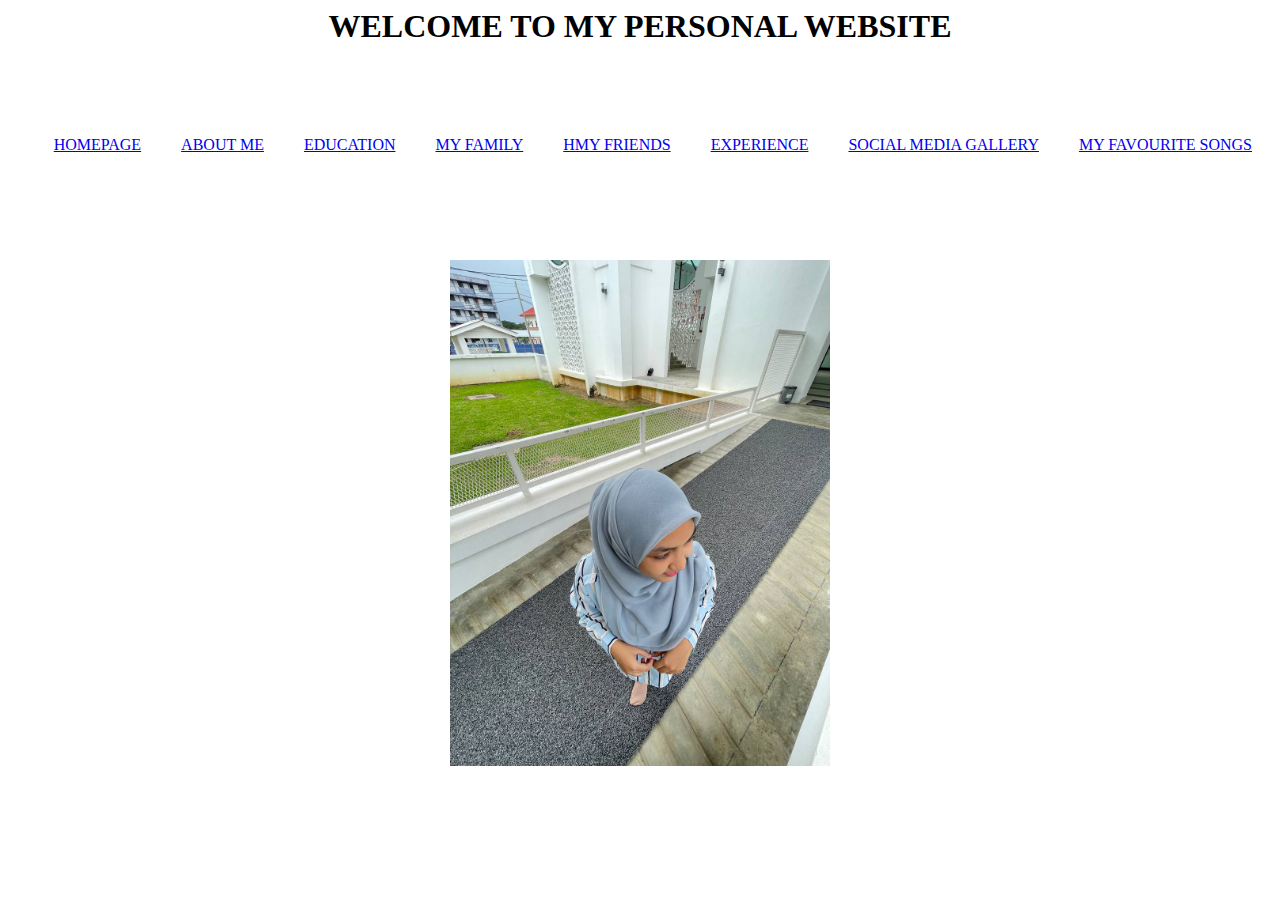
<file: index.html>
<html>
<head>
<link rel="stylesheet" href="style.css"></head>
    <title>WELCOME TO MY PERSONAL WEBSITE</title>
    <meta charset="UTF-8">
    <meta name="viewport" content="width=device-width, initial-scale=1.0">
    <style>
        body {
            background-image: url('https://i.pinimg.com/originals/54/88/a2/5488a2f8494584eae357aa3404e316b0.jpg');
            background-repeat: no-repeat;
            background-attachment: fixed;  
            background-size: cover;
    </style>
</head>
<body>
    <center>
        <h1> WELCOME TO MY PERSONAL WEBSITE</h1>
        <br>
        <br>
        <br>
  <nav>
    <ul>
       <li><a href="index.html">HOMEPAGE</a><li>
       <li><a href="aboutme.html">ABOUT ME</a><li>
	<li><a href="education.html">EDUCATION</a><li>
	<li><a href="myfamily.html">MY FAMILY</a><li>
	<li><a href="myfriends.html">HMY FRIENDS</a><li>
	<li><a href="experience.html">EXPERIENCE</a><li>
	<li><a href="socialmediagallery.html">SOCIAL MEDIA GALLERY</a><li>
	<li><a href="myfavouritesongs.html">MY FAVOURITE SONGS</a><li>
    </ul>
   </nav>
        <p></p>
<center>
<img src="image/stylo.jpg"  width="30%" align="center">
</center>

    </center>
</body>
</html>
</file>
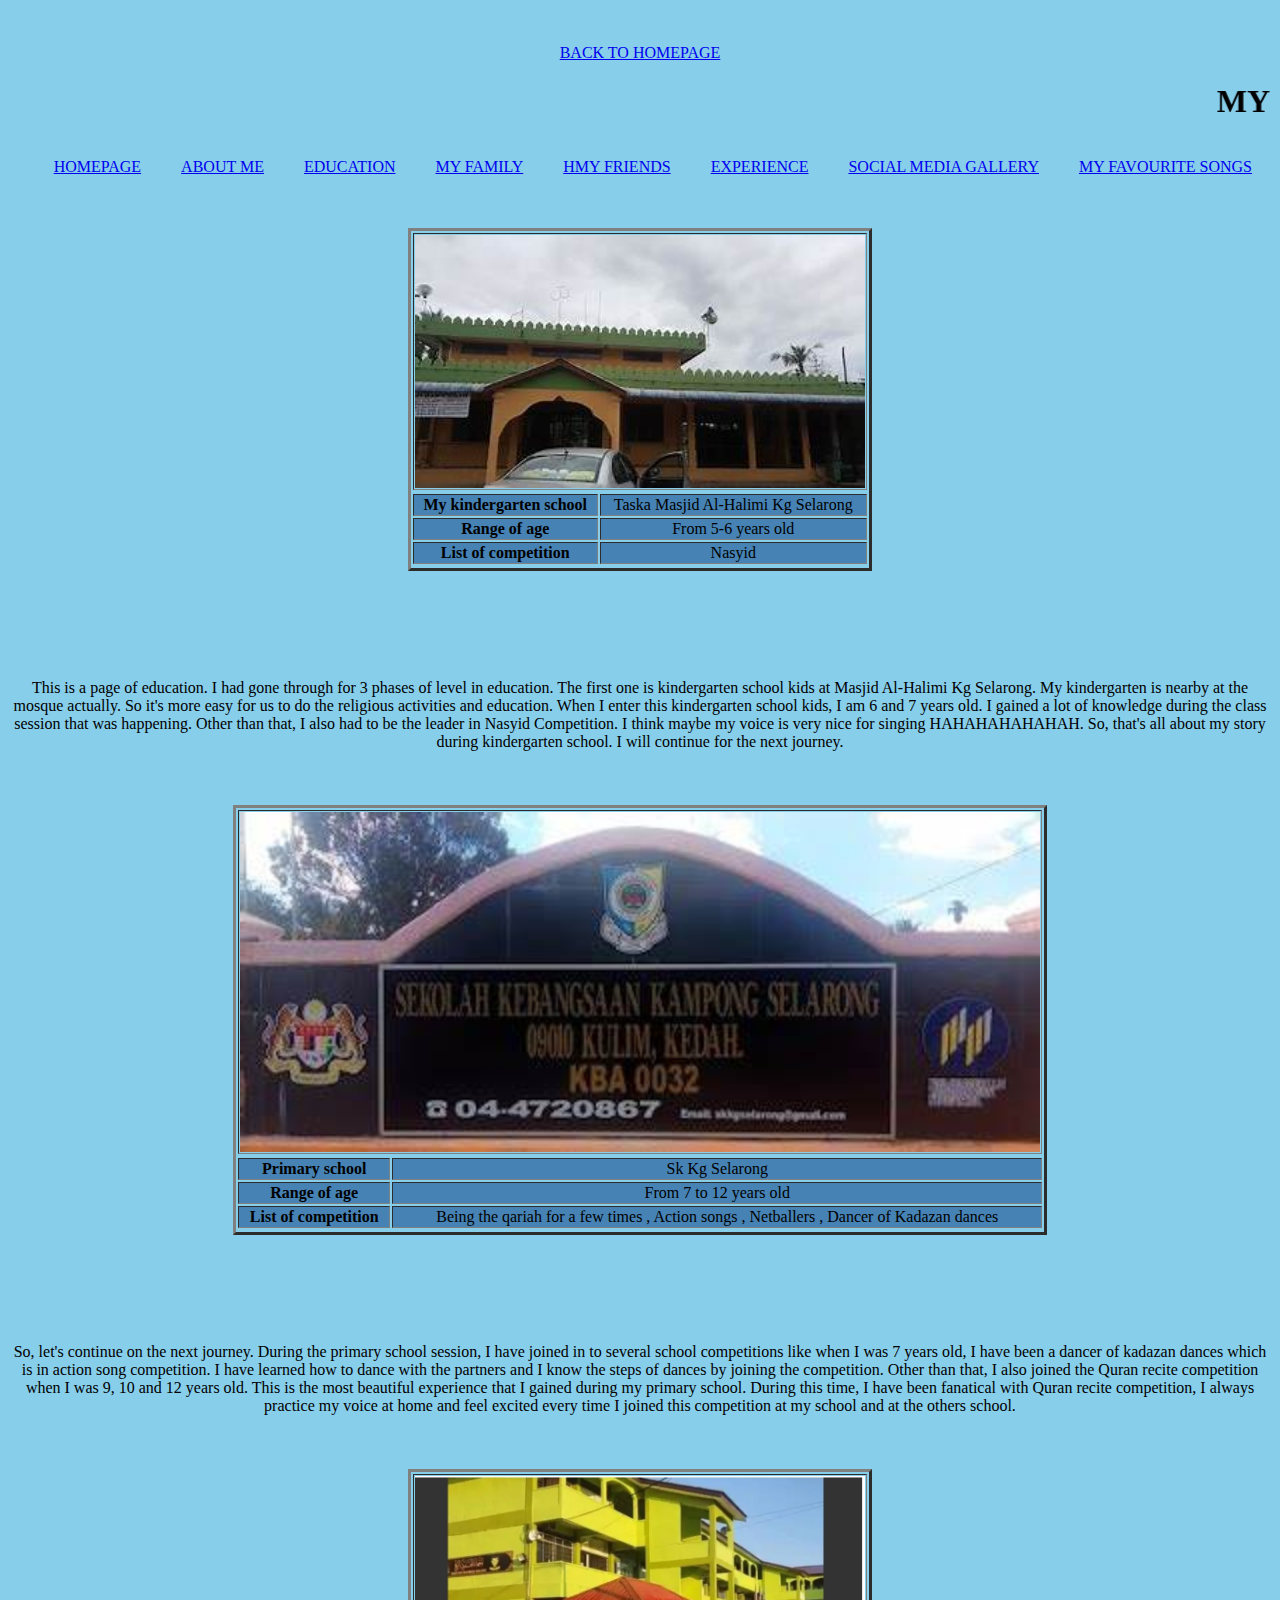
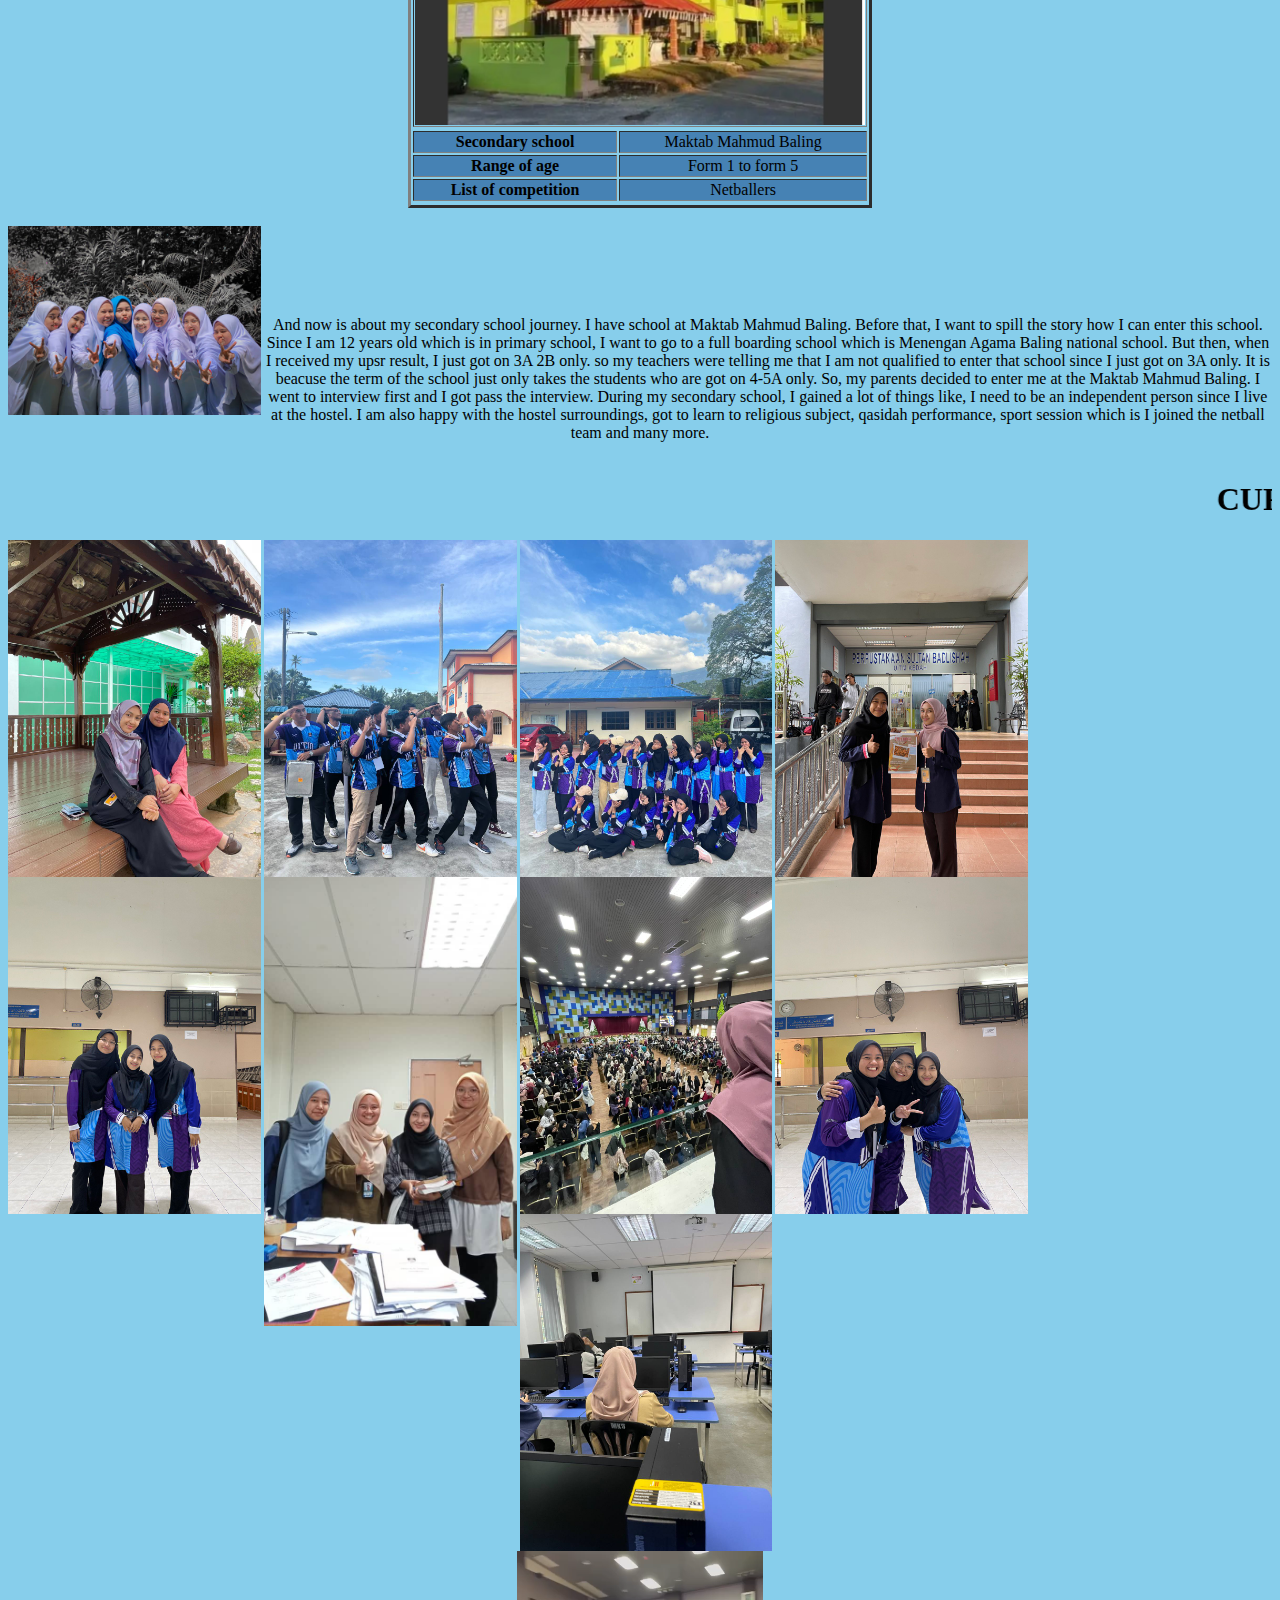
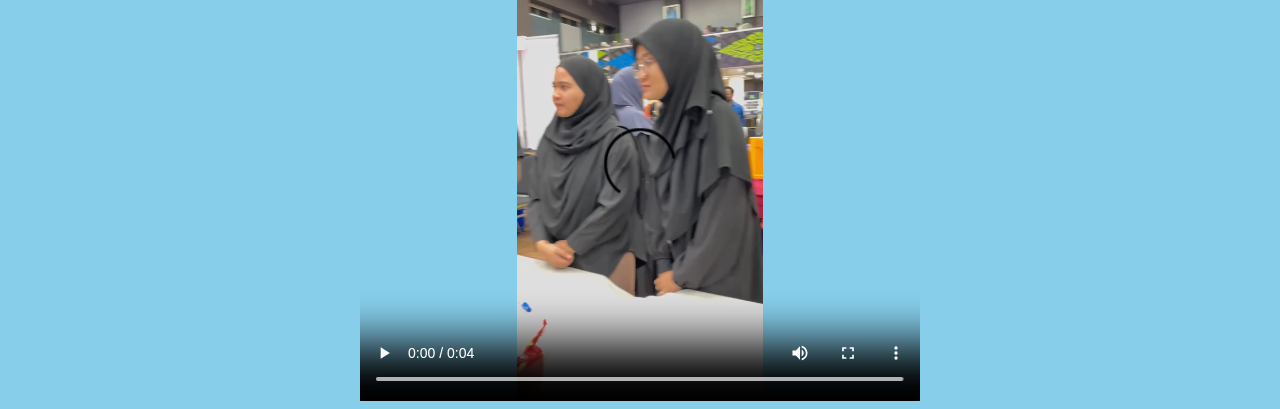
<file: education.html>
<html>
<head>
<link rel="stylesheet" href="style.css"></head>
    <title>MY EDUCATION</title>
<meta charset="UTF-8">
    <meta name="viewport" content="width=device-width, initial-scale=1.0">
    <style>
        body {
            background-image: url('https://cdn.wallpapersafari.com/7/94/vyWqNs.gif');
            background-repeat: no-repeat;
            background-attachment: fixed;  
            background-size: cover;
    </style>
<br><br><a href="index.html"> BACK TO HOMEPAGE </a>
</head>
<body bgcolor="#87ceeb">
<header>
<center> 
<marquee><h1>MY EDUCATION</h1></marquee>
</center>
<center> 
   <nav>
      <ul>
        <li><a href="index.html">HOMEPAGE</a><li>
        <li><a href="aboutme.html">ABOUT ME</a><li>
	<li><a href="education.html">EDUCATION</a><li>
	<li><a href="myfamily.html">MY FAMILY</a><li>
	<li><a href="myfriends.html">HMY FRIENDS</a><li>
	<li><a href="experience.html">EXPERIENCE</a><li>
	<li><a href="socialmediagallery.html">SOCIAL MEDIA GALLERY</a><li>
	<li><a href="myfavouritesongs.html">MY FAVOURITE SONGS</a><li>
      </ul>
   </nav>
<center> 
	<br>
	</br>
	<table border="3"align="center">
<tr align="left">
<td colspan="3"><img src="image/taska.jpg" width="450"</td>
<tr>
<tr align="center" bgcolor="#4682b4">
<th>My kindergarten school</th>
<td>Taska Masjid Al-Halimi Kg Selarong</td>
</tr>
<tr align="center" bgcolor="#4682b4">
<th>Range of age</th>
<td>From 5-6 years old</td>
</tr>
<tr align="center" bgcolor="#4682b4">
<th>List of competition</th>
<td>Nasyid</td>
</tr>
<tr align="center" bgcolor="#4682b4">
</tr>
</table> 
<br>  
<p></p>
    </center> 
        <table>
This is a page of education. I had gone through for 3 phases of level in education. The first one is kindergarten school kids at Masjid Al-Halimi Kg Selarong. My kindergarten is nearby at the mosque actually. So it's more easy for us to do the religious activities and education. When I enter this kindergarten school kids, I am 6 and 7 years old. I gained a lot of knowledge during the class session that was happening. Other than that, I also had to be the leader in Nasyid Competition. I think maybe my voice is very nice for singing HAHAHAHAHAHAH. So, that's all about my story during kindergarten school. I will continue for the next journey.	
	<br>
	</br>
	<br>
	</br>
	<table border="3"align="center">
<tr align="left">
<td colspan="3"><img src="image/skselarong.jpg" width="800" <img src="image/skselarong.jpg" width="800"</td>
<tr>
<tr align="center" bgcolor="#4682b4">
<th>Primary school</th>
<td>Sk Kg Selarong</td>
</tr>
<tr align="center" bgcolor="#4682b4">
<th>Range of age</th>
<td>From 7 to 12 years old</td>
</tr>
<tr align="center" bgcolor="#4682b4">
<th>List of competition</th>
<td>Being the qariah for a few times , Action songs , Netballers , Dancer of Kadazan dances</td>
</tr>
<tr align="center" bgcolor="#4682b4">
</tr>
</table> 
<br>  
<p></p>
    </center> 
        <table>
So, let's continue on the next journey. During the primary school session, I have joined in to several school competitions like when I was 7 years old, I have been a dancer of kadazan dances which is in action song competition. I have learned how to dance with the partners and I know the steps of dances by joining the competition. Other than that, I also joined the Quran recite competition when I was 9, 10 and 12 years old. This is the most beautiful experience that I gained during my primary school. During this time, I have been fanatical with Quran recite competition, I always practice my voice at home and feel excited every time I joined this competition at my school and at the others school.
	
	<br>
	</br>
    </center>
	<br>
	</br>
	<table border="3"align="center">
<tr align="left">
<td colspan="5"><img src="image/maktab.jpg" width="450"</td>
<tr>
<tr align="center" bgcolor="#4682b4">
<th>Secondary school</th>
<td>Maktab Mahmud Baling</td>
</tr>
<tr align="center" bgcolor="#4682b4">
<th>Range of age</th>
<td>Form 1 to form 5</td>
</tr>
<tr align="center" bgcolor="#4682b4">
<th>List of competition</th>
<td> Netballers </td>
</tr>
<tr align="center" bgcolor="#4682b4">
</tr>
</table> 
<br><br<br>
<img src="image/peaceyow.jpg"  width="20%" align="left">
<p></p>
    </center> 
        <table>
	And now is about my secondary school journey. I have school at Maktab Mahmud Baling. Before that, I want to spill the story how I can enter this school. Since I am 12 years old which is in primary school, I want to go to a full boarding school which is Menengan Agama Baling national school. But then, when I received my upsr result, I just got on 3A 2B only. so my teachers were telling me that I am not qualified to enter that school since I just got on 3A only. It is beacuse the term of the school just only takes the students who are got on 4-5A only. So, my parents decided to enter me at the Maktab Mahmud Baling. I went to interview first and I got pass the interview. During my secondary school, I gained a lot of things like, I need to be an independent person since I live at the hostel. I am also happy with the hostel surroundings, got to learn to religious subject, qasidah performance, sport session which is I joined the netball team and many more.
	<br>
<br>  
</body>
<tr>
<tr align="left">     
	<center> 
<marquee><h1>CURRENT NOW MY STUDIES PLACE</h1></marquee>
<img src="image/beforeclass.jpg"  width="20%" align="left"> <img src="image/budaklaki.jpg"  width="20%" align="left"> <img src="image/eventkelas.jpg"  width="20%" align="left"> <img src="image/magazine.jpg"  width="20%" align="left"> <img src="image/trio.jpg"  width="20%" align="left">
<img src="image/lecturerconsultation.jpg"  width="20%" align="left"> <img src="image/dewanperdana.jpg"  width="20%" align="left"> <img src="image/trio2.jpg"  width="20%" align="left"> <img src="image/mk13.jpg"  width="20%" align="left"> 
<video width="560" height="450" controls>
<br><br><br>
<source src="video/krul.mp4" type="video/mp4"></video> 
</center>
<tr align="left">
</html>
</file>
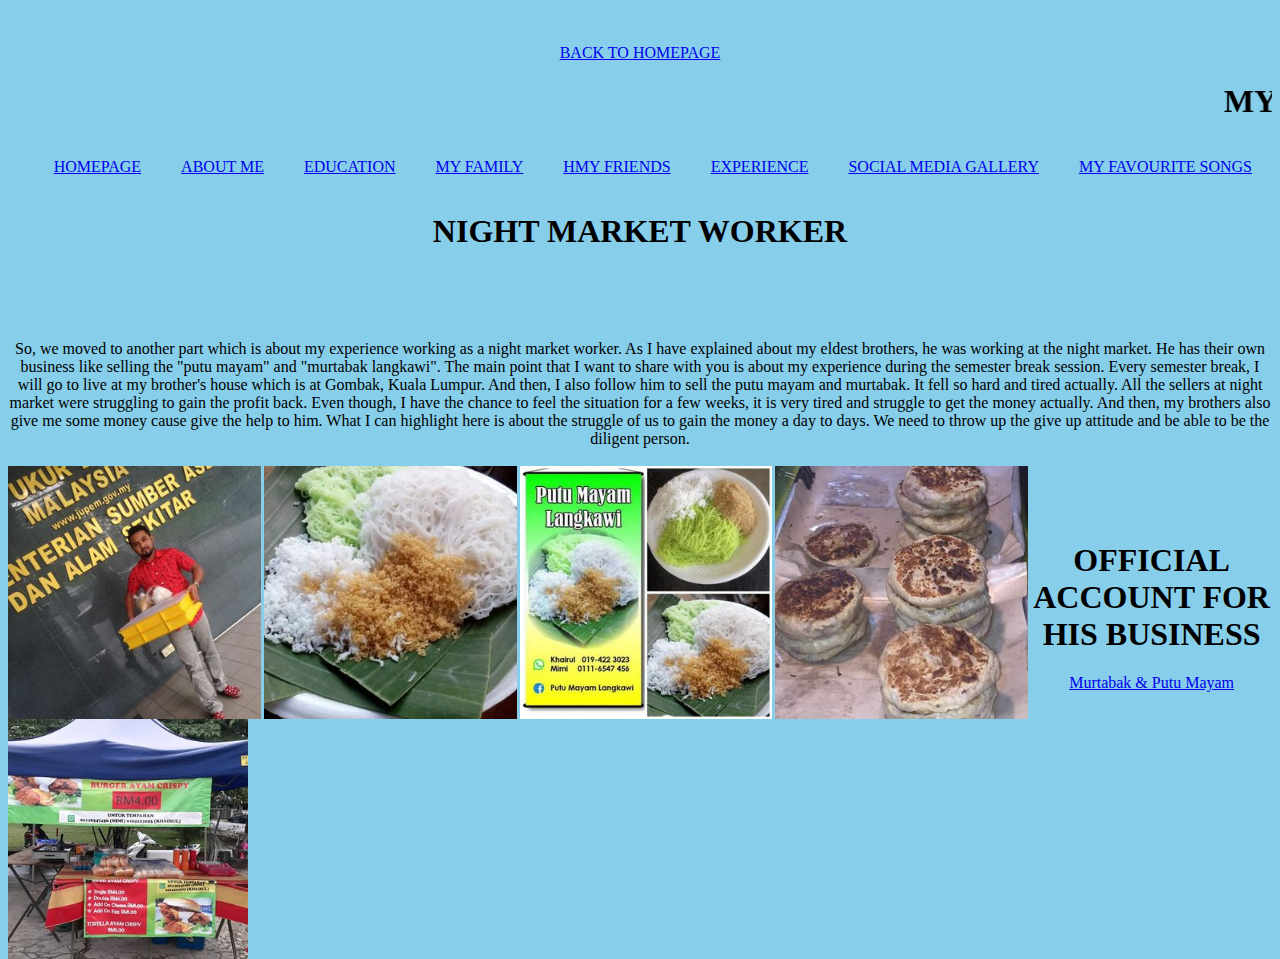
<file: experience.html>
<html>
<head>
<link rel="stylesheet" href="style.css"></head>
    <title>EXPERIENCE</title>
<meta charset="UTF-8">
    <meta name="viewport" content="width=device-width, initial-scale=1.0">
    <style>
        body {
            background-image: url('https://cdn.wallpapersafari.com/7/94/vyWqNs.gif');
            background-repeat: no-repeat;
            background-attachment: fixed;  
            background-size: cover;
    </style>
<br><br><a href="index.html"> BACK TO HOMEPAGE </a>
</head>
<body bgcolor="#87ceeb">
<header>
<center> 
<marquee><h1>MY EXPERIENCE</h1></marquee>
</center>
<center> 
   <nav>
      <ul>
        <li><a href="index.html">HOMEPAGE</a><li>
        <li><a href="aboutme.html">ABOUT ME</a><li>
	<li><a href="education.html">EDUCATION</a><li>
	<li><a href="myfamily.html">MY FAMILY</a><li>
	<li><a href="myfriends.html">HMY FRIENDS</a><li>
	<li><a href="experience.html">EXPERIENCE</a><li>
	<li><a href="socialmediagallery.html">SOCIAL MEDIA GALLERY</a><li>
	<li><a href="myfavouritesongs.html">MY FAVOURITE SONGS</a><li>
     </ul>
   </nav>
</center>
</form>

</center>
<center> 
        <h1>NIGHT MARKET WORKER</h1>
</center>
</form>
<p></p>
    </center> 
        <table>
	So, we moved to another part which is about my experience working as a night market worker. As I have explained about my eldest brothers, he was working at the night market. He has their own business like selling the "putu mayam" and "murtabak langkawi". The main point that I want to share with you is about my experience during the semester break session. Every semester break, I will go to live at my brother's house which is at Gombak, Kuala Lumpur. And then, I also follow him to sell the putu mayam and murtabak. It fell so hard and tired actually. All the sellers at night market were struggling to gain the profit back. Even though, I have the chance to feel the situation for a few weeks, it is very tired and struggle to get the money actually. And then, my brothers also give me some money cause give the help to him. What I can highlight here is about the struggle of us to gain the money a day to days. We need to throw up the give up attitude and be able to be the diligent person.
	<br>
	</br>
<center> 
</center>
<img src="image/putumayam.jpg"  width="20%" align="left"> 
<img src="image/gula.jpg"  width="20%" align="left">
<img src="image/mayam.jpg"  width="20%" align="left">
<img src="image/murtabak.jpg"  width="20%" align="left">
<img src="image/burger.jpg"  width="19%" align="left">
<br><br><br>
<center> 
	<h1>OFFICIAL ACCOUNT FOR HIS BUSINESS</h1>
</center>
<center>
<a href="https://www.facebook.com/nor.syamimi.73/photos"target="blank">Murtabak & Putu Mayam</a>
</center>
</body>
</html>
</file>
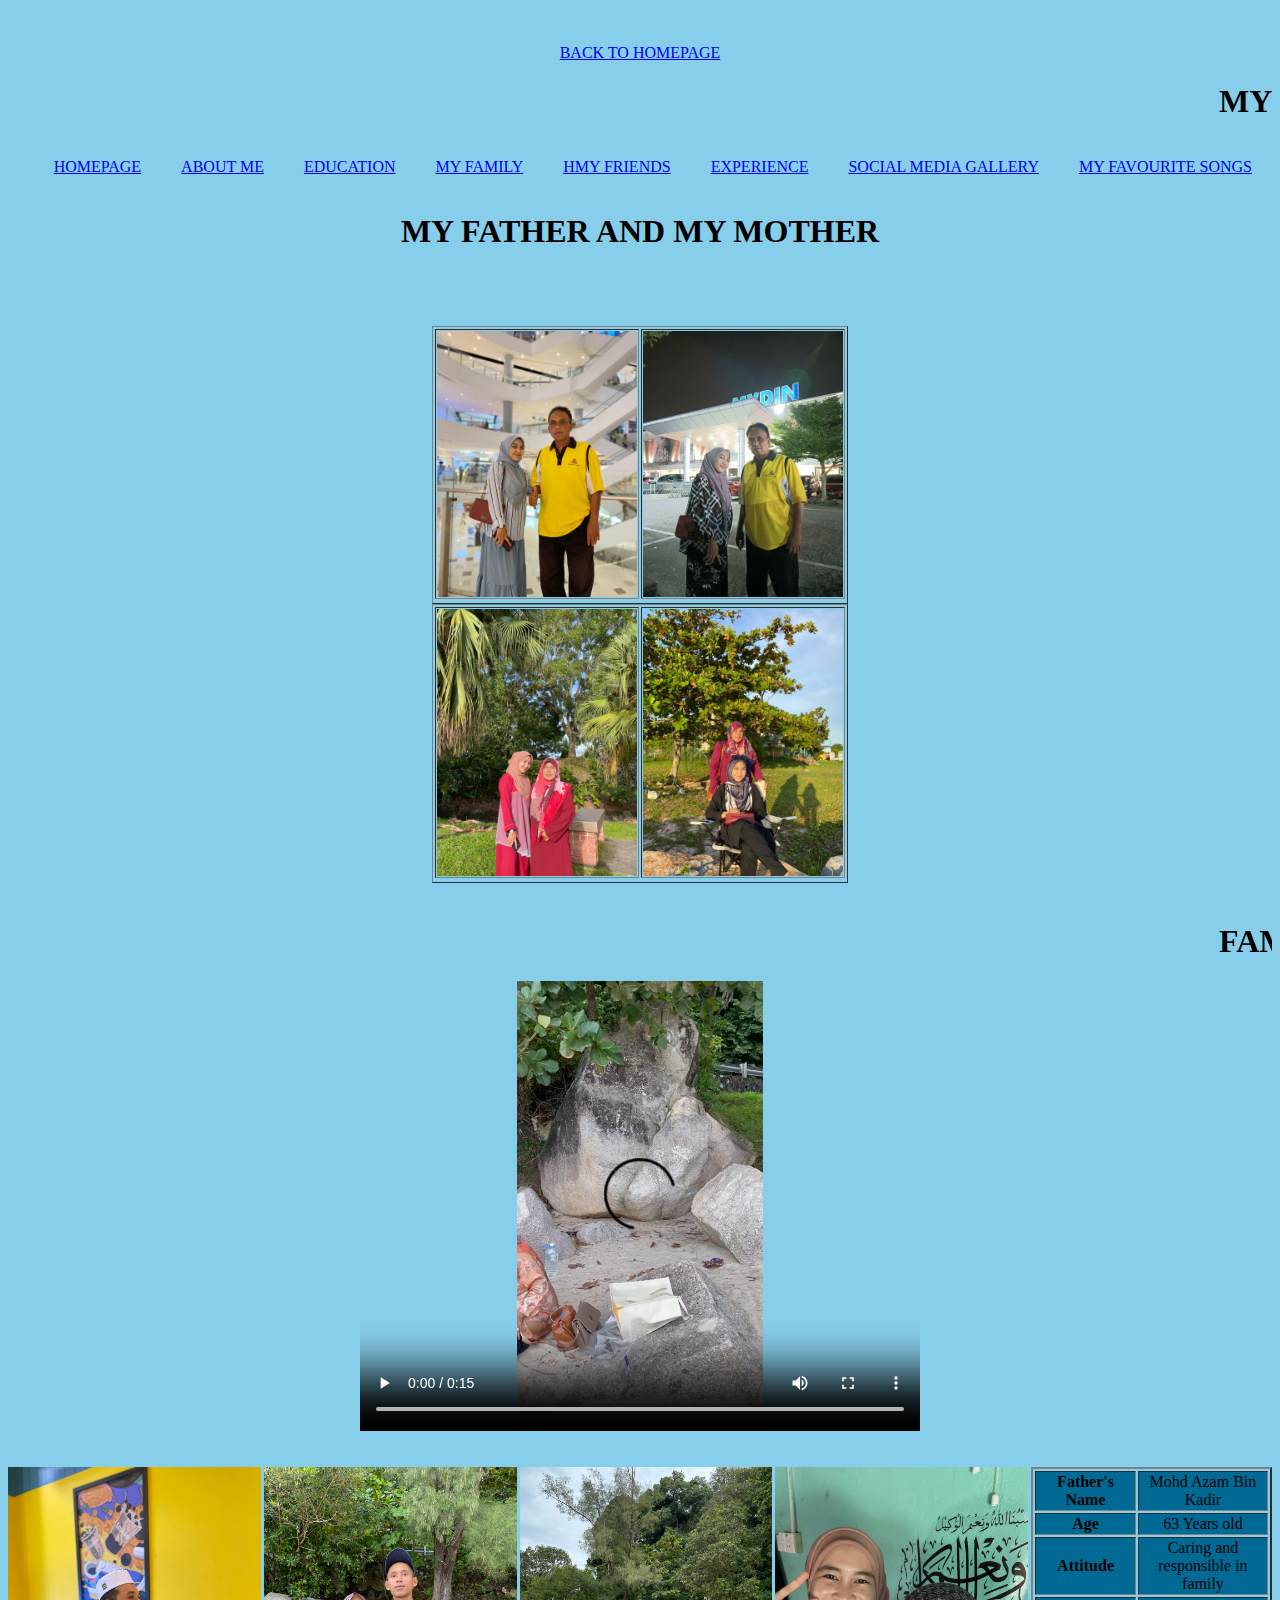
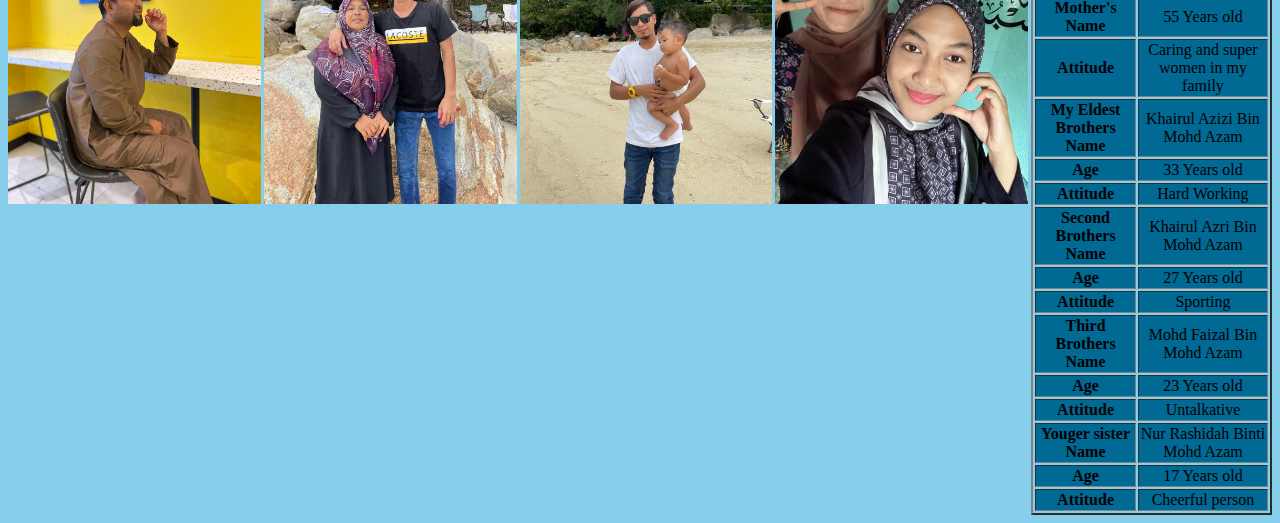
<file: myfamily.html>
<html>
<head>
<link rel="stylesheet" href="style.css"></head>
    <title>MY FAMILY</title>
<meta charset="UTF-8">
    <meta name="viewport" content="width=device-width, initial-scale=1.0">
    <style>
        body {
            background-image: url('https://cdn.wallpapersafari.com/7/94/vyWqNs.gif');
            background-repeat: no-repeat;
            background-attachment: fixed;  
            background-size: cover;
    </style>
<br><br><a href="index.html"> BACK TO HOMEPAGE </a>
</head>
<body bgcolor="#87ceeb">
<header>
<center> 
<marquee><h1>MY FAMILY</h1></marquee>
</center>
<center> 
   <nav>
      <ul>
        <li><a href="index.html">HOMEPAGE</a><li>
        <li><a href="aboutme.html">ABOUT ME</a><li>
	<li><a href="education.html">EDUCATION</a><li>
	<li><a href="myfamily.html">MY FAMILY</a><li>
	<li><a href="myfriends.html">HMY FRIENDS</a><li>
	<li><a href="experience.html">EXPERIENCE</a><li>
	<li><a href="socialmediagallery.html">SOCIAL MEDIA GALLERY</a><li>
	<li><a href="myfavouritesongs.html">MY FAVOURITE SONGS</a><li>
     </ul>
   </nav>
</head>
<body>
<center> 
</center> 
        <h1>MY FATHER AND MY MOTHER</h1>
<table border="1"align="center">
<td colspan="3"><img src="image/mydad.jpg" width="200"</td> <td colspan="3"><img src="image/abah.jpg" width="200"</td>
<tr>

</tr>
<br>
</br>
<br>
<table border="1" align="center">
<td colspan="3"><img src="image/mymom.jpg" width="200"</td> <td colspan="3">
<img src="image/healing.jpg" width="200"</td>
<tr>
<table border="2"align="center">
<tr align="center" bgcolor="#006994">
<th>Father's Name</th>
<td>Mohd Azam Bin Kadir</td>
</tr>
<tr align="center" bgcolor="#006994">
<th>Age</th>
<td>63 Years old</td>
</tr>
<tr align="center" bgcolor="#006994">
<th>Attitude</th>
<td> Caring and responsible in family</td>
<tr align="center" bgcolor="#006994">
<th>Mother's Name</th>
<td>55 Years old</td>
</tr>
<tr align="center" bgcolor="#006994">
<th>Attitude</th>
<td> Caring and super women in my family</td>
</tr>
<tr align="center" bgcolor="#006994">
<th>My Eldest Brothers Name</th>
<td> Khairul Azizi Bin Mohd Azam</td>
</tr>
</tr>
<tr align="center" bgcolor="#006994">
<th>Age</th>
<td> 33 Years old</td>
</tr>
</tr>
<tr align="center" bgcolor="#006994">
<th>Attitude</th>
<td> Hard Working</td>
</tr>
<tr align="center" bgcolor="#006994">
<th>Second Brothers Name</th>
<td> Khairul Azri Bin Mohd Azam</td>
</tr>
</tr>
<tr align="center" bgcolor="#006994">
<th>Age</th>
<td> 27 Years old</td>
</tr>
</tr>
<tr align="center" bgcolor="#006994">
<th>Attitude</th>
<td> Sporting</td>
</tr>
<tr align="center" bgcolor="#006994">
<th>Third Brothers Name</th>
<td>Mohd Faizal Bin Mohd Azam</td>
</tr>
</tr>
<tr align="center" bgcolor="#006994">
<th>Age</th>
<td> 23 Years old</td>
</tr>
</tr>
<tr align="center" bgcolor="#006994">
<th>Attitude</th>
<td> Untalkative</td>
</tr>
<tr align="center" bgcolor="#006994">
<th>Youger sister Name</th>
<td> Nur Rashidah Binti Mohd Azam</td>
</tr>
<tr align="center" bgcolor="#006994">
<th>Age</th>
<td> 17 Years old</td>
</tr>
</tr>
<tr align="center" bgcolor="#006994">
<th>Attitude</th>
<td> Cheerful person</td>
</tr>
</br>
<center> 
<marquee><h1>FAMILY GATHERING</h1></marquee>
</center>
<video width="560" height="450" controls>
<source src="video/family.mp4" type="video/mp4"></video> 
<br>
<br>
</br>
<img src="image/abg1.jpg"  width="20%" align="left"> 
<img src="image/abg2.jpg"  width="20%" align="left"> 
<img src="image/abg3.jpg"  width="20%" align="left"> 
<img src="image/adik5.jpg"  width="20%" align="left"> 

	
    </center>
</body>
</html>
</file>
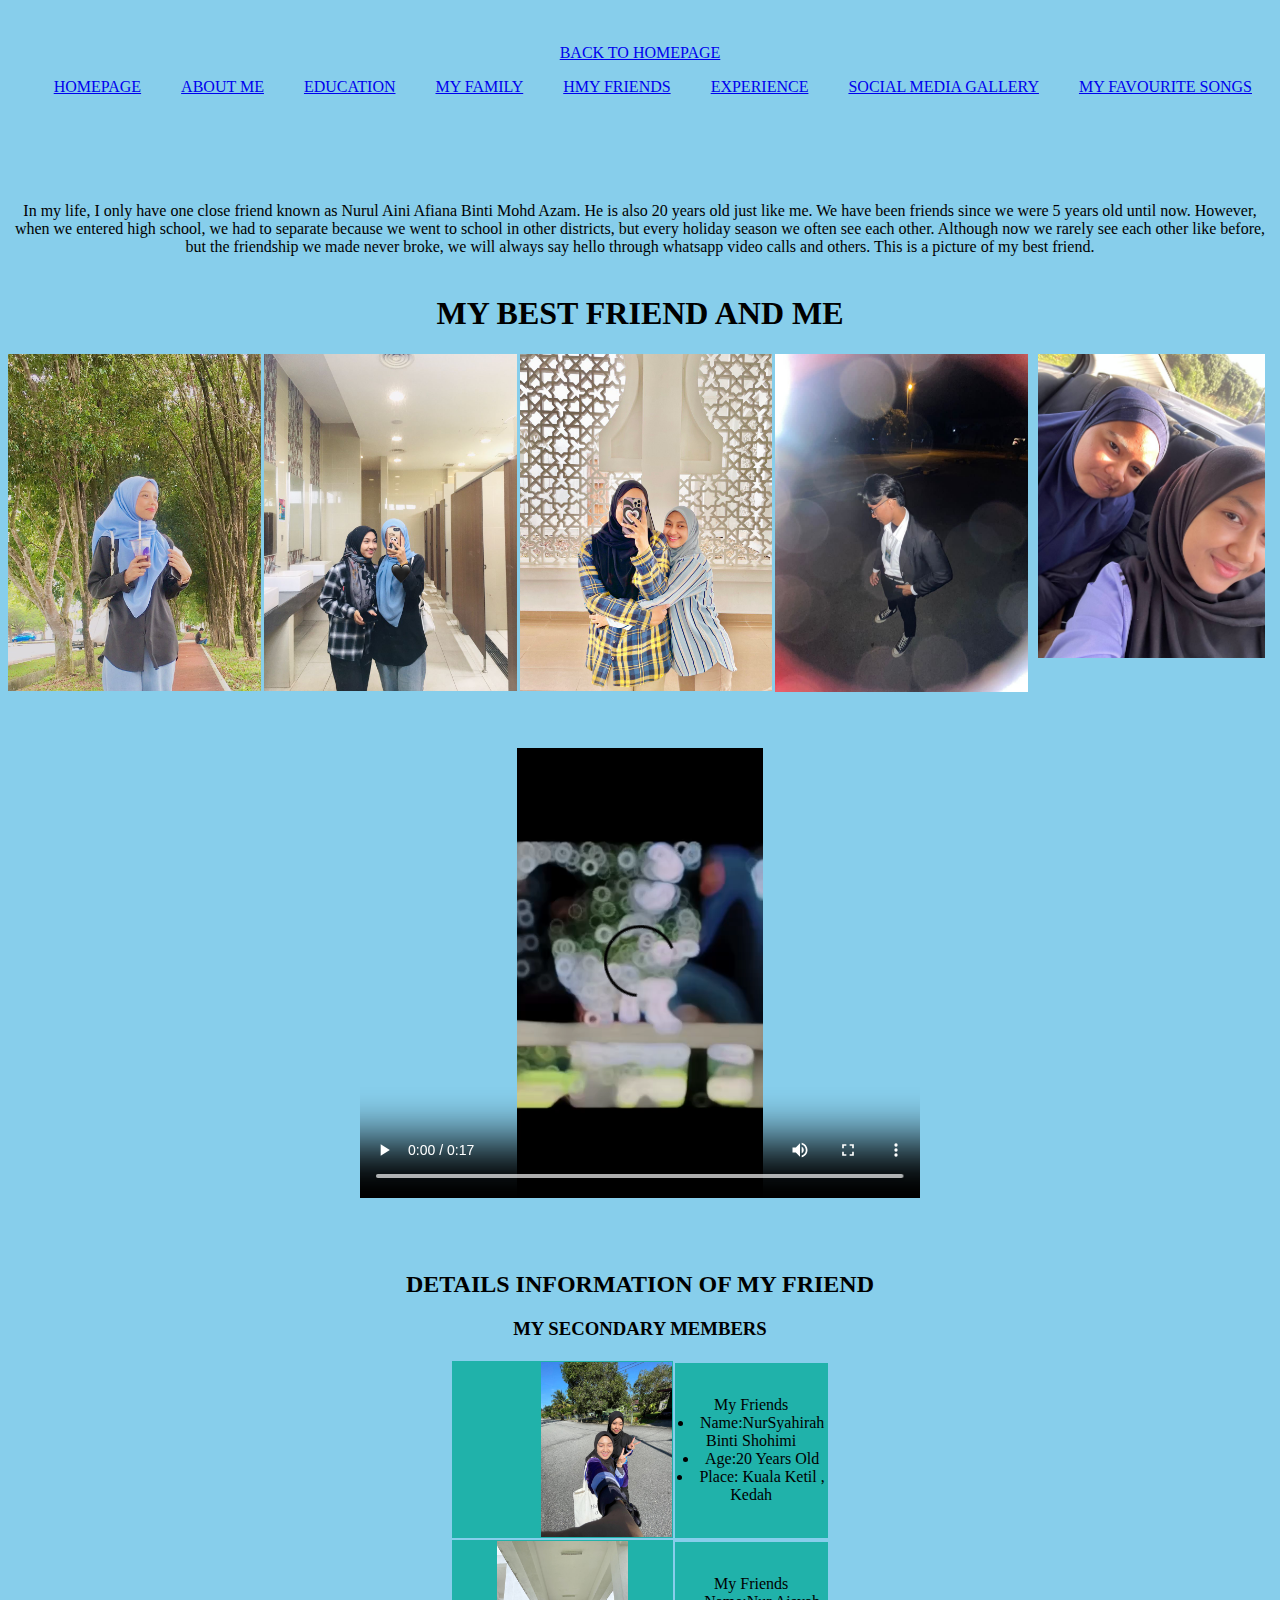
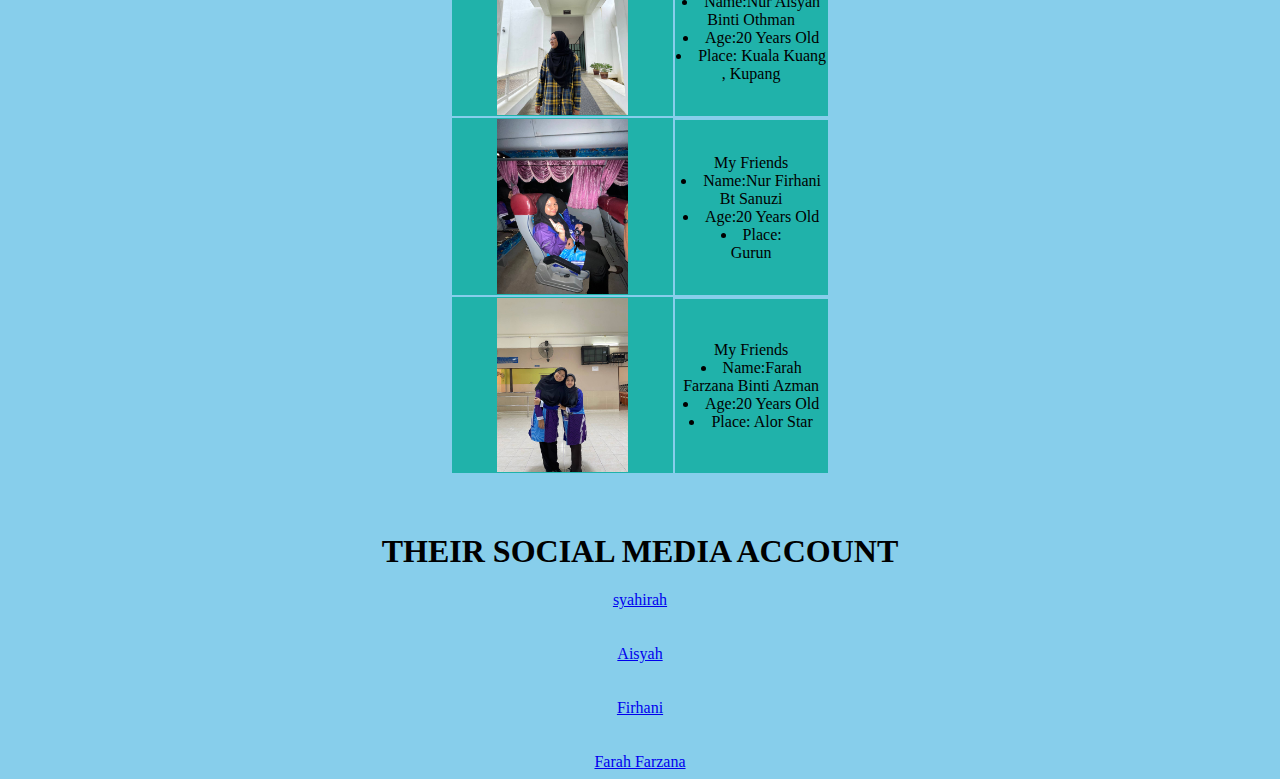
<file: myfriends.html>
<html>
<head>
<link rel="stylesheet" href="style.css"></head>
    <title>MY FRIENDS</title>
<meta charset="UTF-8">
    <meta name="viewport" content="width=device-width, initial-scale=1.0">
    <style>
        body {
            background-image: url('https://cdn.wallpapersafari.com/7/94/vyWqNs.gif');
            background-repeat: no-repeat;
            background-attachment: fixed;  
            background-size: cover;
    </style>
<br><br><a href="index.html"> BACK TO HOMEPAGE </a>
</head>
<body bgcolor="#87ceeb">
<header>
<center> 
<marquee><MY FRIENDS</h1></marquee>
</center>
<center> 
  <nav>
      <ul> 
       <li><a href="index.html">HOMEPAGE</a><li>
        <li><a href="aboutme.html">ABOUT ME</a><li>
	<li><a href="education.html">EDUCATION</a><li>
	<li><a href="myfamily.html">MY FAMILY</a><li>
	<li><a href="myfriends.html">HMY FRIENDS</a><li>
	<li><a href="experience.html">EXPERIENCE</a><li>
	<li><a href="socialmediagallery.html">SOCIAL MEDIA GALLERY</a><li>
	<li><a href="myfavouritesongs.html">MY FAVOURITE SONGS</a><li>
      </ul>
   </nav>
</center>
</form>
<p></p>
    </center> 
        <table>
	In my life, I only have one close friend known as Nurul Aini Afiana Binti Mohd Azam. He is also 20 years old just like me. We have been friends since we were 5 years old until now. However, when we entered high school, we had to separate because we went to school in other districts, but every holiday season we often see each other. Although now we rarely see each other like before, but the friendship we made never broke, we will always say hello through whatsapp video calls and others. This is a picture of my best friend.
	<br>
	</br>
<center> 
        <h1>MY BEST FRIEND AND ME</h1>
</center>
<img src="image/aini.jpg"  width="20%" align="left"> 
<img src="image/afiana.jpg"  width="20%" align="left"> 
<img src="image/twin.jpg"  width="20%" align="left">
<img src="image/wan.jpg"  width="20%" align="left">  
<img src="image/hani.jpg"  width="18%" align="center">  
<br><br><br>
<br><br><br>
<center>
<video width="560" height="450" controls>
<source src="video/bestie.mp4" type="video/mp4"></video> 
</center>
<center>
<br><br><br>
<h2><font face="aptos">DETAILS INFORMATION OF MY FRIEND</h2>
<h3>MY SECONDARY MEMBERS</h3>
<center>
<table width="30%" align="center">
<tr bgcolor="#20b2aa" align="right">
<td rowspan="2"><img src="image/kosonglima.jpg" width="60%"></td>
</tr>
<tr align="center" bgcolor="#20b2aa" width="50%">
<td>My Friends<li>Name:NurSyahirah Binti Shohimi</li>
<li>Age:20 Years Old</li>
<li>Place: Kuala Ketil , Kedah</li>
</tr>
<tr bgcolor="#20b2aa" align="center">
<td rowspan="2"><img src="image/syaman.jpg" width="60%"></td>
</tr>
<tr align="center" bgcolor="#20b2aa" width="50%">
<td>My Friends<li>Name:Nur Aisyah Binti Othman</li>
<li>Age:20 Years Old</li>
<li>Place: Kuala Kuang , Kupang</li>
</tr>
<tr bgcolor="#20b2aa" align="center">
<td rowspan="2"><img src="image/honey.jpg" width="60%"></td>
</tr>
<tr align="center" bgcolor="#20b2aa" width="60%">
<td>My Friends<li>Name:Nur Firhani Bt Sanuzi</li>
<li>Age:20 Years Old</li>
<li>Place:</li>Gurun 
</tr>
<tr bgcolor="#20b2aa" align="center">
<td rowspan="2"><img src="image/farah.jpg" width="60%"></td>
</tr>
<tr align="center" bgcolor="#20b2aa" width="60%">
<td>My Friends<li>Name:Farah Farzana Binti Azman</li>
<li>Age:20 Years Old</li>
<li>Place: Alor Star </li>
</tr>
</table>
</center>

<br>
<br>
<center> 
	<h1>THEIR SOCIAL MEDIA ACCOUNT</h1>
</center>
<center>
<a href="https://www.instagram.com/n.syrhhhh/?hl=en"target="blank">syahirah</a>
</center>

<br><br>

<center>
<a href="https://www.instagram.com/aesyhh__/?hl=en"target="blank">Aisyah</a>
</center>

<br><br>

<center>
<a href="https://www.instagram.com/frhnysnzi.__/?hl=en"target="blank">Firhani</a>
</center>

<br><br>

<center>
<a href="https://www.instagram.com/_frhfrzna._/?hl=en"target="blank">Farah  Farzana</a>
</center>

</body>
</html>
</file>
<file: style.css>
body
{
    color: Black;
    text-align: center;
}

p {
    font-family: times new roman;
    font-size: 90px;
}

    center {
    text-align: center;
 }

button {
    background: #1e90ff;
    margin: 10px;
    padding: 10px;
    font-family: times new roman;
    font-size: 20px;
    color: black;
}
.navbar{
    display: flex;
    align-items: right;
    padding: 2px;
}
nav{
    flex: 1;
    text-align: right;
}
nav ul{
   display: inline-block;
   list-style-type: none;
}

nav ul li{
   display: inline-block;
   margin-right: 20px;
}
</file>
